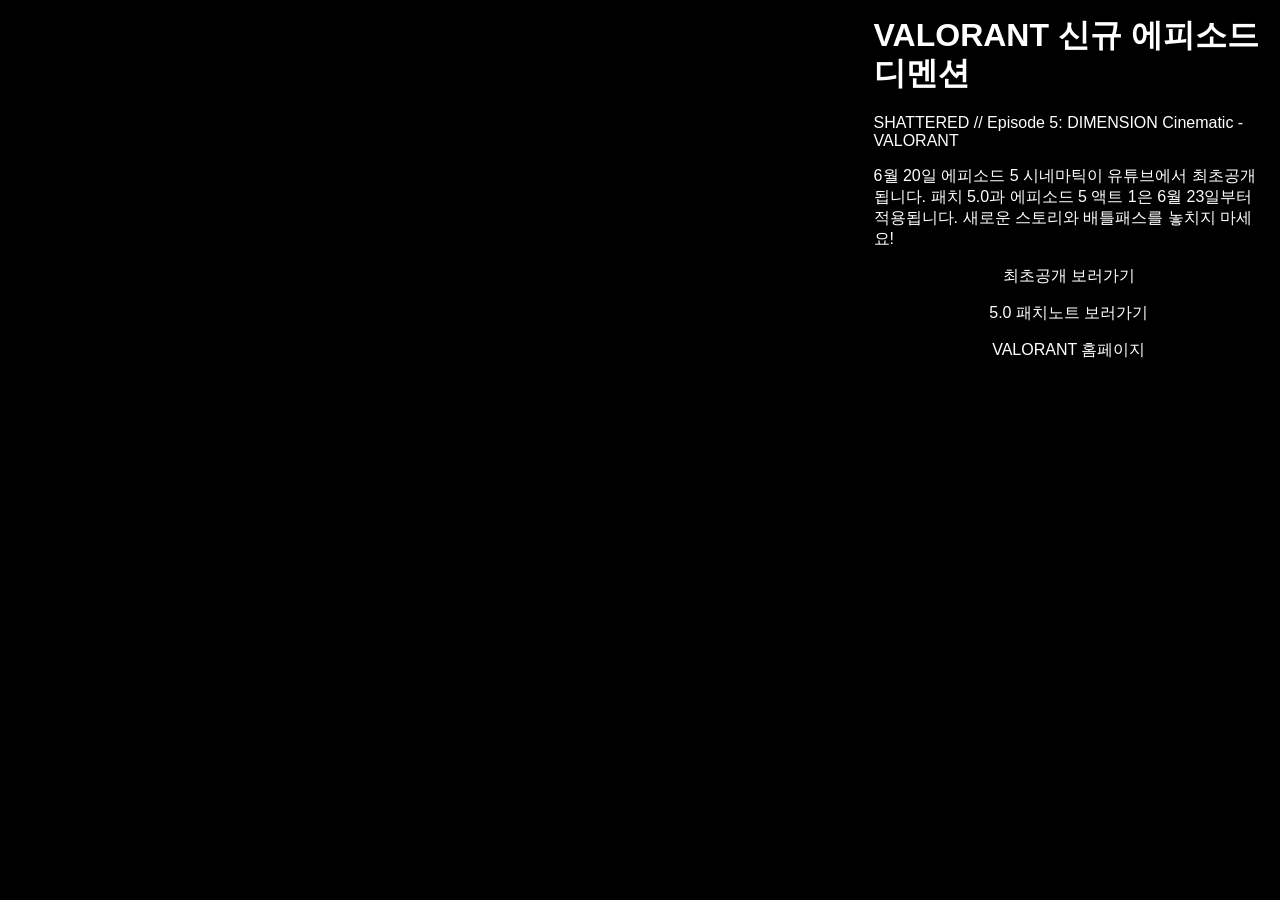
<file: dimension.html>
<!DOCTYPE HTML>
<html>
<head>
    <meta http-equiv="Content-Type" content="text/html; charset=UTF-8" />
    <title>VALORANT EP5 최초공개</title>
    <link rel="stylesheet" href="style2.css">

</head>

<body>
    <div class="video-background">
        <div class="video-foreground">
          <iframe src="https://www.youtube.com/embed/PlpqhZiumDM" frameborder="0" allowfullscreen></iframe>
        </div>
      </div>
    
    <div id="vidtop-content">
    <div class="vid-info">
          <h1>VALORANT 신규 에피소드 디멘션</h1>
          <p>SHATTERED // Episode 5: DIMENSION Cinematic - VALORANT
         <p>6월 20일 에피소드 5 시네마틱이 유튜브에서 최초공개됩니다.
            패치 5.0과 에피소드 5 액트 1은 6월 23일부터 적용됩니다.
            새로운 스토리와 배틀패스를 놓치지 마세요!
         <a href="https://www.youtube.com/embed/PlpqhZiumDM">최초공개 보러가기</a>
         <a href="https://playvalorant.com/ko-kr/news/game-updates/valorant-patch-notes-5-0/">5.0 패치노트 보러가기</a>
         <a href="valorant.html">VALORANT 홈페이지</a>
      </div>
    </div>
     
        
    
</body>

</html>
</file>
<file: style2.css>
* { box-sizing: border-box; }
.video-background {
  background: #000;
  position: fixed;
  top: 0; right: 0; bottom: 0; left: 0;
  z-index: -99;
}
.video-foreground,
.video-background iframe {
  position: absolute;
  top: 0;
  left: 0;
  width: 100%;
  height: 100%;
  pointer-events: none;
}
#vidtop-content {
	top: 0;
	color: #fff;
}
.vid-info { position: absolute; top: 0; right: 0; width: 33%; background: rgba(0,0,0,0.3); color: #fff; padding: 1rem; font-family: Avenir, Helvetica, sans-serif; }
.vid-info h1 { font-size: 2rem; font-weight: 700; margin-top: 0; line-height: 1.2; }
.vid-info a { display: block; color: #fff; text-decoration: none; background: rgba(0,0,0,0.5); transition: .6s background; border-bottom: none; margin: 1rem auto; text-align: center; }
@media (min-aspect-ratio: 16/9) {
  .video-foreground { height: 300%; top: -100%; }
}
@media (max-aspect-ratio: 16/9) {
  .video-foreground { width: 300%; left: -100%; }
}
@media all and (max-width: 600px) {
.vid-info { width: 50%; padding: .5rem; }
.vid-info h1 { margin-bottom: .2rem; }
}
@media all and (max-width: 500px) {
.vid-info .acronym { display: none; }
}
</file>
